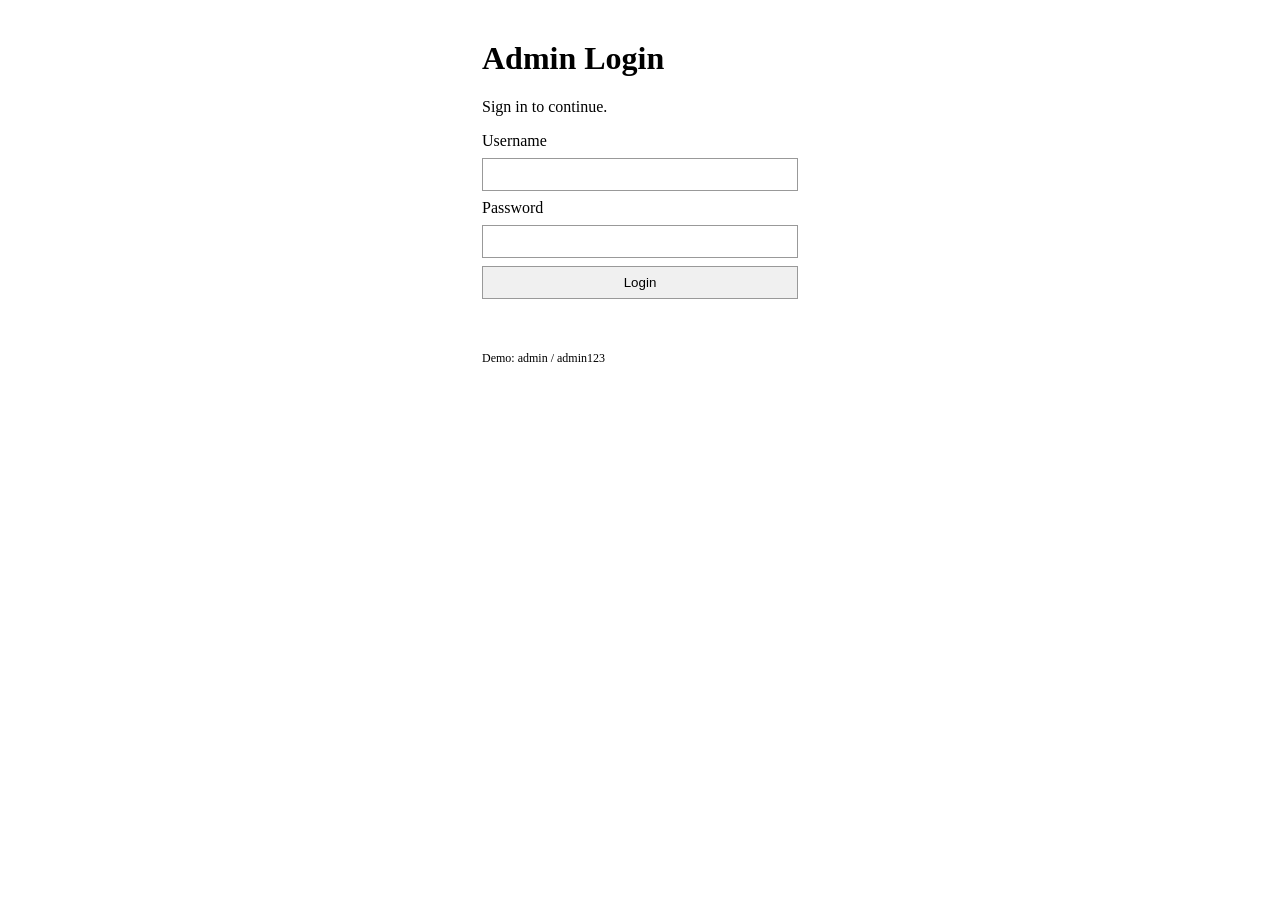
<file: frontend/login.html>
<!DOCTYPE html>
<html lang="en">
<head>
    <meta charset="UTF-8">
    <meta name="viewport" content="width=device-width, initial-scale=1.0">
    <title>Admin Login - Driving School</title>
    <link rel="stylesheet" href="style.css">
</head>
<body class="loginPage">
    <main class="loginWrap">
        <h1>Admin Login</h1>
        <p>Sign in to continue.</p>

        <form id="loginForm" class="loginForm">
            <label for="username">Username</label>
            <input id="username" name="username" type="text" autocomplete="username" required>

            <label for="password">Password</label>
            <input id="password" name="password" type="password" autocomplete="current-password" required>

            <button type="submit">Login</button>
        </form>

        <p id="loginError" class="loginError" aria-live="polite"></p>
        <p class="loginHint">Demo: admin / admin123</p>
    </main>

    <script src="login.js"></script>
</body>
</html>
</file>
<file: frontend/style.css>
body {
    background-color: bisque;
    color: black
}

* {
    box-sizing: border-box;
}

.title {
    display: flex;
    flex-direction: column;
    place-items: center;
    font-size: large;
    font-weight: 600;
    height: min-content;
    padding: -5px;
    margin: 0px;
}

.title h1 {
    margin: 10px 0 0 0;
}

.title p {
    margin: 5px 0 10px 0;
}

.navbar {
    color: black;
    display: flex;
    align-items: center;
    gap: 10px;
    padding: 12px 16px;
    background: rgba(255, 255, 255, 0.35);
}

.navbar a {
    color: black;
    font-weight: 700;
    text-decoration: none;
}

.logoutBtn {
    margin-left: auto;
    background: #7f1d1d;
    color: white;
    border: 0;
    border-radius: 8px;
    padding: 8px 12px;
    cursor: pointer;
}

.content {
    display: flex;
    flex-direction: column;
}

.infoDisplay {
    background-color: coral;
    padding: 20px;
}

.infoChange {
    padding: 20px;
    margin: 10px;
    background-color: burlywood;
    display: flex;
    flex-direction: column;
}

#forms {
    display: grid;
    grid-template-columns: repeat(auto-fit, minmax(240px, 1fr));
    gap: 24px;
}

.formSection {
    margin-bottom: 24px;
    padding: 16px;
    background: rgba(255, 255, 255, 0.18);
    border-radius: 12px;
}

.formSection form {
    display: grid;
    gap: 8px;
    width: 100%;
}

.formSection input,
.formSection select,
.formSection button {
    padding: 8px 10px;
    border-radius: 8px;
    border: 1px solid rgba(0, 0, 0, 0.2);
}

.formSection button {
    cursor: pointer;
    background: saddlebrown;
    color: white;
    border: 0;
    font-weight: 600;
}

.tableSection {
    margin-bottom: 24px;
}

.tableSection table {
    width: 100%;
    border-collapse: collapse;
    background: rgba(255, 255, 255, 0.2);
}

.tableSection th,
.tableSection td {
    padding: 10px;
    border: 1px solid rgba(0, 0, 0, 0.15);
    text-align: left;
}

.tableSection button {
    margin-right: 6px;
    padding: 5px 9px;
    border: 0;
    border-radius: 6px;
    cursor: pointer;
}

.viewButtons,
.reportButton {
    display: flex;
    flex-wrap: wrap;
    gap: 8px;
    margin-bottom: 10px;
}

.reportButton h2 {
    width: 100%;
    margin: 12px 0 8px;
}

.viewButtons button,
.reportButton button {
    background: #5a3e2b;
    color: white;
    border: 0;
    border-radius: 6px;
    padding: 8px 10px;
    cursor: pointer;
}

.viewButtons button:hover,
.reportButton button:hover {
    background: #4a2e1b;
}

#reportNote {
    margin: 6px 0 10px;
}

.reportTableWrap {
    overflow-x: auto;
}



.deleteCustomerBtn {
    background: red;
    color: white;
    border: 0;
    border-radius: 6px;
    padding: 6px 10px;
    cursor: pointer;
}

.editCustomerBtn,
.editLessonBtn {
    background: #f4a261;
    color: black;
}

.deleteLessonBtn {
    background: red;
    color: white;
}

.loginPage {
    background: #ffffff;
    color: #000000;
}

.loginWrap {
    max-width: 340px;
    margin: 40px auto;
    padding: 0 12px;
}

.loginForm {
    display: grid;
    gap: 8px;
}

.loginForm input,
.loginForm button {
    padding: 8px;
    border-radius: 0;
    border: 1px solid #999;
}

.loginForm button {
    background: #f0f0f0;
    color: #000;
    font-weight: 400;
    cursor: pointer;
}

.loginError {
    min-height: 20px;
    color: #b00020;
    font-weight: 400;
}

.loginHint {
    margin-top: 8px;
    font-size: 12px;
}
</file>
